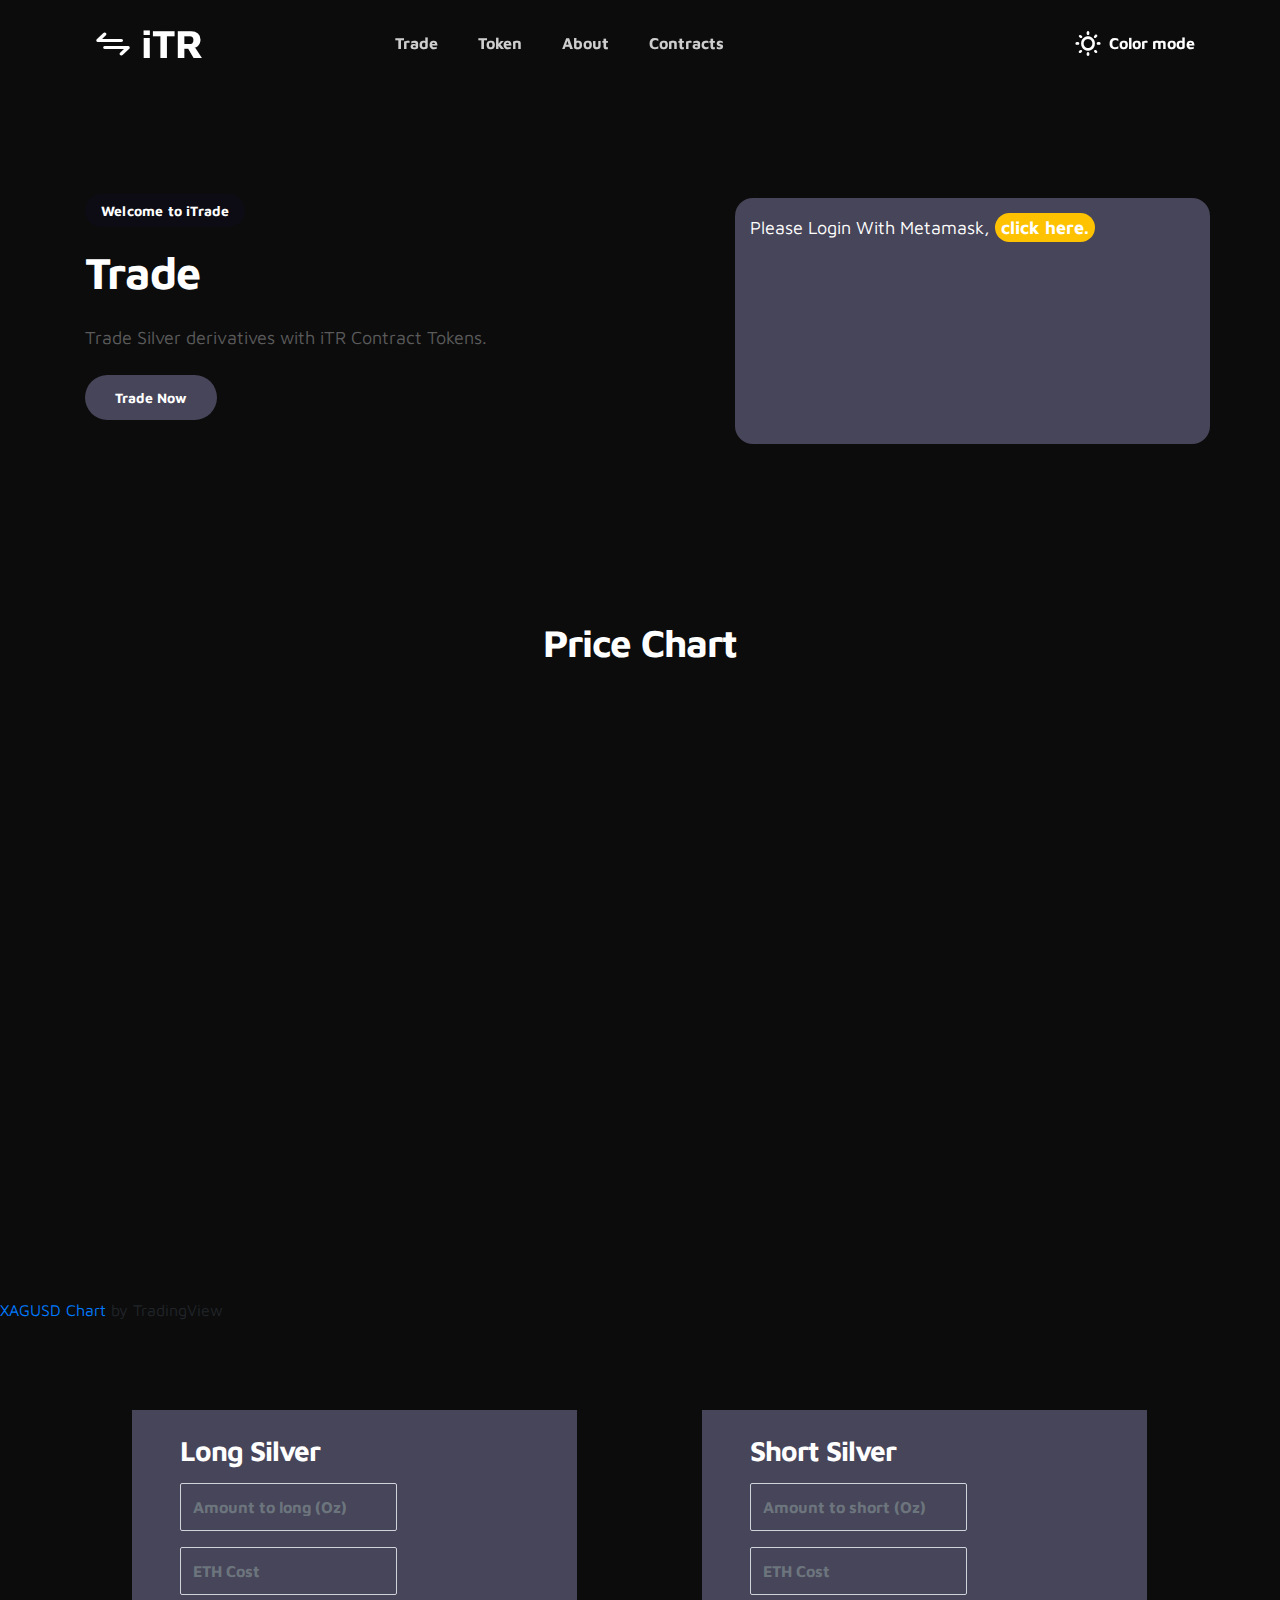
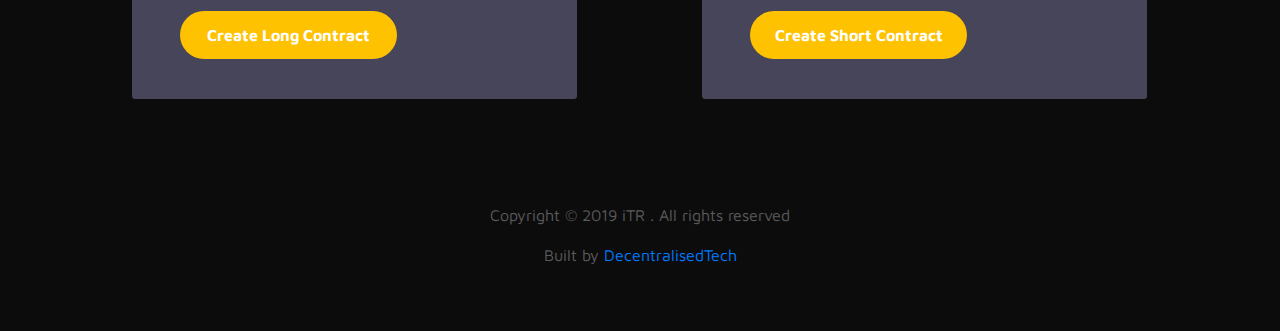
<file: frontend/index.html>
<!DOCTYPE html>
<html lang="en">
  <head>
    <meta charset="utf-8">
    <meta name="viewport" content="width=device-width, initial-scale=1, shrink-to-fit=no">
    <meta name="description" content="">
    <meta name="author" content="">

    <title>iTR Website Concept</title>

    <link rel="stylesheet" href="css/bootstrap.min.css">
    <link rel="stylesheet" href="css/unicons.css">

    <!-- MAIN STYLE -->
    <link rel="stylesheet" href="css/style.css">
  </head>
  <body>

    <!-- MENU -->
    <nav class="navbar navbar-expand-sm navbar-light">
        <div class="container">
            <a class="navbar-brand" href="index.html"><i class='uil uil-exchange'></i><span class="uil">iTR</span></a>

            <button class="navbar-toggler" type="button" data-toggle="collapse" data-target="#navbarNav" aria-controls="navbarNav" aria-expanded="false"
                aria-label="Toggle navigation">
                <span class="navbar-toggler-icon"></span>
                <span class="navbar-toggler-icon"></span>
                <span class="navbar-toggler-icon"></span>
            </button>

            <div class="collapse navbar-collapse" id="navbarNav">
                <ul class="navbar-nav mx-auto">
                    <li class="nav-item">
                        <a href="#about" class="nav-link"><span data-hover="Trade">Trade</span></a>
                    </li>
                    <li class="nav-item">
                        <a href="#project" class="nav-link"><span data-hover="Token">Token</span></a>
                    </li>
                    <li class="nav-item">
                        <a href="#resume" class="nav-link"><span data-hover="About">About</span></a>
                    </li>
                    <li class="nav-item">
                        <a href="#contact" class="nav-link"><span data-hover="Contracts">Contracts</span></a>
                    </li>
                </ul>

                <ul class="navbar-nav ml-lg-auto">
                    <div class="ml-lg-4">
                      <div class="color-mode d-lg-flex justify-content-center align-items-center">
                        <i class="color-mode-icon"></i>
                        <span>Color mode</span>
                      </div>
                    </div>
                </ul>
            </div>
        </div>
    </nav>

    <!-- ABOUT -->
    <section class="about full-screen d-lg-flex justify-content-center align-items-center" id="about">
        <div class="container">
            <div class="row">
                
                <div class="col-lg-7 col-md-12 col-12 d-flex align-items-center">
                    <div class="about-text">
                        <small class="small-text">Welcome to <span class="mobile-block">iTrade</span></small>
                        <h1 class="animated animated-text">
                            <span class="mr-2">Trade </span>
                                <div class="animated-info">
                                    <span class="animated-item">Silver</span>
                                    <span class="animated-item">iTR</span>
                                </div>
                        </h1>
                        <p>Trade Silver derivatives with iTR Contract Tokens.</p>
                        <div class="custom-btn-group mt-4">
                          <a href="#contact" class="btn custom-btn custom-btn-bg custom-btn-link">Trade Now</a>
                        </div>
                        <br>
                    </div>
                </div>
                <div class="col-lg-5 col-md-12 col-12 grey-card" id="accountPanel">
                    <div class="lockedWallet">
                      <p>Please Login With Metamask, <button style="background: #ffc200;
                        border-radius: 50px;
                        color: #ffffff;
                        font-weight: bold;
                        border: 0;
                        cursor: pointer;">click here.</button></p>
                    </div>
                    <div class="divContent" style="display: none;">
                        <h2>Your Account</h2>
                        <p>iTR Holdings: 0.00 iTR Long, 0.00 iTR Short</p>
                        <p>Your Ether balance is <span class="etherBalance"></span></p>
                    </div>
                </div>

            </div>
        </div>
    </section>

    <!-- CHART -->
    <section class="py-5">
      <div class="col-lg-8 mx-auto text-center">
        <h2>Price Chart</h2>
        <br>
      </div>
      <div class="chart-div">
        <div class="tradingview-widget-container">
            <div id="tradingview_d98dd"></div>
            <div class="tradingview-widget-copyright"><a href="https://www.tradingview.com/symbols/FX_IDC-XAGUSD/" rel="noopener" target="_blank"><span class="blue-text">XAGUSD Chart</span></a> by TradingView</div>
            <script type="text/javascript" src="https://s3.tradingview.com/tv.js"></script>
                <script type="text/javascript">
                new TradingView.widget(
                {
                "autosize": true,
                "symbol": "FX_IDC:XAGUSD",
                "interval": "D",
                "timezone": "Etc/UTC",
                "theme": "Light",
                "style": "1",
                "locale": "en",
                "toolbar_bg": "#f1f3f6",
                "enable_publishing": false,
                "withdateranges": true,
                "container_id": "tradingview_d98dd"
              }
                );
            </script>
        </div>
      </div>
    </section>

    <!-- ORDER -->
    <section class="contact py-5" id="contact">
      <div class="container">
        <div class="row">
          
          <div class="col-lg-5 mr-lg-5 col-12" style="margin: auto">
            <div class="contact-info d-flex justify-content-between align-items-center py-4 px-lg-5">
                <div class="contact-form contact-info-item">
                  <h3 class="mb-3 text-white">Long Silver</h3>
                  <div>
                    <input type="text" class="form-control" name="name" placeholder="Amount to long (Oz)" id="longAmount">
                    <input type="text" class="form-control" name="name" disabled placeholder="ETH Cost" id="longCost">
                    <p></p>
                    <input type="submit" class="form-control submit-btn" value="Create Long Contract">
                  </div>
                </div>
            </div>
          </div>

          <div class="col-lg-5 mr-lg-5 col-12" style="margin: auto">
              <div class="contact-info d-flex justify-content-between align-items-center py-4 px-lg-5">
                  <div class="contact-form contact-info-item">
                    <h3 class="mb-3 text-white">Short Silver</h3>
                    <div>
                      <input type="text" class="form-control" name="name" placeholder="Amount to short (Oz)" id="shortAmount">
                      <input type="text" class="form-control" name="name" disabled placeholder="ETH Cost" id="shortCost">
                      <p></p>
                      <input type="submit" class="form-control submit-btn" value="Create Short Contract">
                    </div>
                  </div>
              </div>
            </div>
        </div>
      </div>
    </section>

    <!-- FOOTER -->
     <footer class="footer py-5">
          <div class="container">
               <div class="row">

                    <div class="col-lg-12 col-12">                                
                        <p class="copyright-text text-center">Copyright &copy; 2019 iTR . All rights reserved</p>
                        <p class="copyright-text text-center">Built by <a rel="nofollow" href="https://decentralised.tech/" target="_blank">DecentralisedTech</a></p>
                    </div>
                    
               </div>
          </div>
     </footer>
    <script src="js/jquery-3.3.1.min.js"></script>
    <script src="js/bootstrap.min.js"></script>
    <script src="js/darkmode.js"></script>
    <script src="js/script.js"></script>
  </body>
</html>
</file>
<file: frontend/css/unicons.css>
@font-face {
  font-family: 'unicons';
  src: url('../font/unicons.eot?42479262');
  src: url('../font/unicons.eot?42479262#iefix') format('embedded-opentype'),
       url('../font/unicons.woff2?42479262') format('woff2'),
       url('../font/unicons.woff?42479262') format('woff'),
       url('../font/unicons.ttf?42479262') format('truetype'),
       url('../font/unicons.svg?42479262#unicons') format('svg');
  font-weight: normal;
  font-style: normal;
}
 
 [class^="uil-"]:before, [class*=" uil-"]:before {
  font-family: "unicons";
  font-style: normal;
  font-weight: normal;
  speak: none;
 
  display: inline-block;
  text-decoration: inherit;
  width: 1em;
  margin-right: .2em;
  text-align: center;
  /* opacity: .8; */
 
  /* For safety - reset parent styles, that can break glyph codes*/
  font-variant: normal;
  text-transform: none;
 
  /* fix buttons height, for twitter bootstrap */
  line-height: 1em;
 
  /* Animation center compensation - margins should be symmetric */
  /* remove if not needed */
  margin-left: .2em;
 
  /* you can be more comfortable with increased icons size */
  /* font-size: 120%; */
 
  /* Font smoothing. That was taken from TWBS */
  -webkit-font-smoothing: antialiased;
  -moz-osx-font-smoothing: grayscale;
 
  /* Uncomment for 3D effect */
  /* text-shadow: 1px 1px 1px rgba(127, 127, 127, 0.3); */
}
 
.uil-abacus:before { content: '\e800'; } /* '' */
.uil-accessible-icon-alt:before { content: '\e801'; } /* '' */
.uil-adjust-alt:before { content: '\e802'; } /* '' */
.uil-adjust-circle:before { content: '\e803'; } /* '' */
.uil-adjust-half:before { content: '\e804'; } /* '' */
.uil-adjust:before { content: '\e805'; } /* '' */
.uil-airplay:before { content: '\e806'; } /* '' */
.uil-align-alt:before { content: '\e807'; } /* '' */
.uil-align-center-alt:before { content: '\e808'; } /* '' */
.uil-align-center-h:before { content: '\e809'; } /* '' */
.uil-align-center-justify:before { content: '\e80a'; } /* '' */
.uil-align-center-v:before { content: '\e80b'; } /* '' */
.uil-align-center:before { content: '\e80c'; } /* '' */
.uil-align-justify:before { content: '\e80d'; } /* '' */
.uil-align-left-justify:before { content: '\e80e'; } /* '' */
.uil-align-left:before { content: '\e80f'; } /* '' */
.uil-align-letter-right:before { content: '\e810'; } /* '' */
.uil-align-right-justify:before { content: '\e811'; } /* '' */
.uil-align-right:before { content: '\e812'; } /* '' */
.uil-align:before { content: '\e813'; } /* '' */
.uil-ambulance:before { content: '\e814'; } /* '' */
.uil-analysis:before { content: '\e815'; } /* '' */
.uil-analytics:before { content: '\e816'; } /* '' */
.uil-anchor:before { content: '\e817'; } /* '' */
.uil-android-phone-slash:before { content: '\e818'; } /* '' */
.uil-angle-double-down:before { content: '\e819'; } /* '' */
.uil-angle-double-left:before { content: '\e81a'; } /* '' */
.uil-angle-double-right:before { content: '\e81b'; } /* '' */
.uil-angle-double-up:before { content: '\e81c'; } /* '' */
.uil-angle-down:before { content: '\e81d'; } /* '' */
.uil-angle-left:before { content: '\e81e'; } /* '' */
.uil-angle-right-b:before { content: '\e81f'; } /* '' */
.uil-angle-right:before { content: '\e820'; } /* '' */
.uil-angle-up:before { content: '\e821'; } /* '' */
.uil-annoyed-alt:before { content: '\e822'; } /* '' */
.uil-annoyed:before { content: '\e823'; } /* '' */
.uil-apps:before { content: '\e824'; } /* '' */
.uil-archive-alt:before { content: '\e825'; } /* '' */
.uil-archive:before { content: '\e826'; } /* '' */
.uil-arrow-break:before { content: '\e827'; } /* '' */
.uil-arrow-circle-down:before { content: '\e828'; } /* '' */
.uil-arrow-circle-left:before { content: '\e829'; } /* '' */
.uil-arrow-circle-right:before { content: '\e82a'; } /* '' */
.uil-arrow-circle-up:before { content: '\e82b'; } /* '' */
.uil-arrow-compress-h:before { content: '\e82c'; } /* '' */
.uil-arrow-down-left:before { content: '\e82d'; } /* '' */
.uil-arrow-down-right:before { content: '\e82e'; } /* '' */
.uil-arrow-down:before { content: '\e82f'; } /* '' */
.uil-arrow-from-right:before { content: '\e830'; } /* '' */
.uil-arrow-from-top:before { content: '\e831'; } /* '' */
.uil-arrow-growth:before { content: '\e832'; } /* '' */
.uil-arrow-left:before { content: '\e833'; } /* '' */
.uil-arrow-random:before { content: '\e834'; } /* '' */
.uil-arrow-resize-diagonal:before { content: '\e835'; } /* '' */
.uil-arrow-right:before { content: '\e836'; } /* '' */
.uil-arrow-to-bottom:before { content: '\e837'; } /* '' */
.uil-arrow-to-right:before { content: '\e838'; } /* '' */
.uil-arrow-up-left:before { content: '\e839'; } /* '' */
.uil-arrow-up-right:before { content: '\e83a'; } /* '' */
.uil-arrow-up:before { content: '\e83b'; } /* '' */
.uil-arrows-h-alt:before { content: '\e83c'; } /* '' */
.uil-arrows-h:before { content: '\e83d'; } /* '' */
.uil-arrows-left-down:before { content: '\e83e'; } /* '' */
.uil-arrows-maximize:before { content: '\e83f'; } /* '' */
.uil-arrows-merge:before { content: '\e840'; } /* '' */
.uil-arrows-resize-h:before { content: '\e841'; } /* '' */
.uil-arrows-resize-v:before { content: '\e842'; } /* '' */
.uil-arrows-resize:before { content: '\e843'; } /* '' */
.uil-arrows-right-down:before { content: '\e844'; } /* '' */
.uil-arrows-shrink-h:before { content: '\e845'; } /* '' */
.uil-arrows-shrink-v:before { content: '\e846'; } /* '' */
.uil-arrows-up-right:before { content: '\e847'; } /* '' */
.uil-arrows-v-alt:before { content: '\e848'; } /* '' */
.uil-arrows-v:before { content: '\e849'; } /* '' */
.uil-at:before { content: '\e84a'; } /* '' */
.uil-atm-card:before { content: '\e84b'; } /* '' */
.uil-atom:before { content: '\e84c'; } /* '' */
.uil-auto-flash:before { content: '\e84d'; } /* '' */
.uil-award-alt:before { content: '\e84e'; } /* '' */
.uil-award:before { content: '\e84f'; } /* '' */
.uil-baby-carriage:before { content: '\e850'; } /* '' */
.uil-backpack:before { content: '\e851'; } /* '' */
.uil-backspace:before { content: '\e852'; } /* '' */
.uil-backward:before { content: '\e853'; } /* '' */
.uil-bag-alt:before { content: '\e854'; } /* '' */
.uil-bag-slash:before { content: '\e855'; } /* '' */
.uil-bag:before { content: '\e856'; } /* '' */
.uil-ball:before { content: '\e857'; } /* '' */
.uil-ban:before { content: '\e858'; } /* '' */
.uil-bars:before { content: '\e859'; } /* '' */
.uil-basketball-hoop:before { content: '\e85a'; } /* '' */
.uil-basketball:before { content: '\e85b'; } /* '' */
.uil-battery-bolt:before { content: '\e85c'; } /* '' */
.uil-battery-empty:before { content: '\e85d'; } /* '' */
.uil-bed-double:before { content: '\e85e'; } /* '' */
.uil-bed:before { content: '\e85f'; } /* '' */
.uil-bell-school:before { content: '\e860'; } /* '' */
.uil-bell-slash:before { content: '\e861'; } /* '' */
.uil-bill:before { content: '\e862'; } /* '' */
.uil-bitcoin-circle:before { content: '\e863'; } /* '' */
.uil-bitcoin:before { content: '\e864'; } /* '' */
.uil-bluetooth-b:before { content: '\e865'; } /* '' */
.uil-bolt-alt:before { content: '\e866'; } /* '' */
.uil-bolt-slash:before { content: '\e867'; } /* '' */
.uil-bolt:before { content: '\e868'; } /* '' */
.uil-book-alt:before { content: '\e869'; } /* '' */
.uil-book-medical:before { content: '\e86a'; } /* '' */
.uil-book-open:before { content: '\e86b'; } /* '' */
.uil-book-reader:before { content: '\e86c'; } /* '' */
.uil-book:before { content: '\e86d'; } /* '' */
.uil-bookmark-full:before { content: '\e86e'; } /* '' */
.uil-bookmark:before { content: '\e86f'; } /* '' */
.uil-books:before { content: '\e870'; } /* '' */
.uil-boombox:before { content: '\e871'; } /* '' */
.uil-border-alt:before { content: '\e872'; } /* '' */
.uil-border-bottom:before { content: '\e873'; } /* '' */
.uil-border-clear:before { content: '\e874'; } /* '' */
.uil-border-horizontal:before { content: '\e875'; } /* '' */
.uil-border-inner:before { content: '\e876'; } /* '' */
.uil-border-left:before { content: '\e877'; } /* '' */
.uil-border-out:before { content: '\e878'; } /* '' */
.uil-border-right:before { content: '\e879'; } /* '' */
.uil-border-top:before { content: '\e87a'; } /* '' */
.uil-border-vertical:before { content: '\e87b'; } /* '' */
.uil-box:before { content: '\e87c'; } /* '' */
.uil-briefcase-alt:before { content: '\e87d'; } /* '' */
.uil-briefcase:before { content: '\e87e'; } /* '' */
.uil-bright:before { content: '\e87f'; } /* '' */
.uil-brightness-empty:before { content: '\e880'; } /* '' */
.uil-brightness-half:before { content: '\e881'; } /* '' */
.uil-brightness-low:before { content: '\e882'; } /* '' */
.uil-brightness-minus:before { content: '\e883'; } /* '' */
.uil-brightness-plus:before { content: '\e884'; } /* '' */
.uil-brightness:before { content: '\e885'; } /* '' */
.uil-bring-bottom:before { content: '\e886'; } /* '' */
.uil-bring-front:before { content: '\e887'; } /* '' */
.uil-brush-alt:before { content: '\e888'; } /* '' */
.uil-bug:before { content: '\e889'; } /* '' */
.uil-building:before { content: '\e88a'; } /* '' */
.uil-bullseye:before { content: '\e88b'; } /* '' */
.uil-bus-alt:before { content: '\e88c'; } /* '' */
.uil-bus-school:before { content: '\e88d'; } /* '' */
.uil-bus:before { content: '\e88e'; } /* '' */
.uil-calcualtor:before { content: '\e88f'; } /* '' */
.uil-calculator-alt:before { content: '\e890'; } /* '' */
.uil-calendar-alt:before { content: '\e891'; } /* '' */
.uil-calendar-slash:before { content: '\e892'; } /* '' */
.uil-calender:before { content: '\e893'; } /* '' */
.uil-calling:before { content: '\e894'; } /* '' */
.uil-camera-plus:before { content: '\e895'; } /* '' */
.uil-camera-slash:before { content: '\e896'; } /* '' */
.uil-camera:before { content: '\e897'; } /* '' */
.uil-cancel:before { content: '\e898'; } /* '' */
.uil-capsule:before { content: '\e899'; } /* '' */
.uil-capture:before { content: '\e89a'; } /* '' */
.uil-car-sideview:before { content: '\e89b'; } /* '' */
.uil-car-slash:before { content: '\e89c'; } /* '' */
.uil-car-wash:before { content: '\e89d'; } /* '' */
.uil-car:before { content: '\e89e'; } /* '' */
.uil-card-atm:before { content: '\e89f'; } /* '' */
.uil-caret-right:before { content: '\e8a0'; } /* '' */
.uil-cart:before { content: '\e8a1'; } /* '' */
.uil-cell:before { content: '\e8a2'; } /* '' */
.uil-celsius:before { content: '\e8a3'; } /* '' */
.uil-chart-bar-alt:before { content: '\e8a4'; } /* '' */
.uil-chart-bar:before { content: '\e8a5'; } /* '' */
.uil-chart-down:before { content: '\e8a6'; } /* '' */
.uil-chart-growth-alt:before { content: '\e8a7'; } /* '' */
.uil-chart-growth:before { content: '\e8a8'; } /* '' */
.uil-chart-line:before { content: '\e8a9'; } /* '' */
.uil-chart-pie-alt:before { content: '\e8aa'; } /* '' */
.uil-chart-pie:before { content: '\e8ab'; } /* '' */
.uil-chart:before { content: '\e8ac'; } /* '' */
.uil-chat-bubble-user:before { content: '\e8ad'; } /* '' */
.uil-chat-info:before { content: '\e8ae'; } /* '' */
.uil-chat:before { content: '\e8af'; } /* '' */
.uil-check-circle:before { content: '\e8b0'; } /* '' */
.uil-check-square:before { content: '\e8b1'; } /* '' */
.uil-check:before { content: '\e8b2'; } /* '' */
.uil-circle-layer:before { content: '\e8b3'; } /* '' */
.uil-circle:before { content: '\e8b4'; } /* '' */
.uil-circuit:before { content: '\e8b5'; } /* '' */
.uil-clapper-board:before { content: '\e8b6'; } /* '' */
.uil-clipboard-alt:before { content: '\e8b7'; } /* '' */
.uil-clipboard-blank:before { content: '\e8b8'; } /* '' */
.uil-clipboard-notes:before { content: '\e8b9'; } /* '' */
.uil-clipboard:before { content: '\e8ba'; } /* '' */
.uil-clock-eight:before { content: '\e8bb'; } /* '' */
.uil-clock-five:before { content: '\e8bc'; } /* '' */
.uil-clock-nine:before { content: '\e8bd'; } /* '' */
.uil-clock-seven:before { content: '\e8be'; } /* '' */
.uil-clock-ten:before { content: '\e8bf'; } /* '' */
.uil-clock-three:before { content: '\e8c0'; } /* '' */
.uil-clock-two:before { content: '\e8c1'; } /* '' */
.uil-clock:before { content: '\e8c2'; } /* '' */
.uil-closed-captioning:before { content: '\e8c3'; } /* '' */
.uil-cloud-block:before { content: '\e8c4'; } /* '' */
.uil-cloud-bookmark:before { content: '\e8c5'; } /* '' */
.uil-cloud-check:before { content: '\e8c6'; } /* '' */
.uil-cloud-computing:before { content: '\e8c7'; } /* '' */
.uil-cloud-data-connection:before { content: '\e8c8'; } /* '' */
.uil-cloud-database-tree:before { content: '\e8c9'; } /* '' */
.uil-cloud-download:before { content: '\e8ca'; } /* '' */
.uil-cloud-drizzle:before { content: '\e8cb'; } /* '' */
.uil-cloud-exclamation:before { content: '\e8cc'; } /* '' */
.uil-cloud-hail:before { content: '\e8cd'; } /* '' */
.uil-cloud-heart:before { content: '\e8ce'; } /* '' */
.uil-cloud-info:before { content: '\e8cf'; } /* '' */
.uil-cloud-lock:before { content: '\e8d0'; } /* '' */
.uil-cloud-meatball:before { content: '\e8d1'; } /* '' */
.uil-cloud-moon-hail:before { content: '\e8d2'; } /* '' */
.uil-cloud-moon-meatball:before { content: '\e8d3'; } /* '' */
.uil-cloud-moon-rain:before { content: '\e8d4'; } /* '' */
.uil-cloud-moon-showers:before { content: '\e8d5'; } /* '' */
.uil-cloud-moon:before { content: '\e8d6'; } /* '' */
.uil-cloud-question:before { content: '\e8d7'; } /* '' */
.uil-cloud-rain-sun:before { content: '\e8d8'; } /* '' */
.uil-cloud-rain:before { content: '\e8d9'; } /* '' */
.uil-cloud-redo:before { content: '\e8da'; } /* '' */
.uil-cloud-set:before { content: '\e8db'; } /* '' */
.uil-cloud-share:before { content: '\e8dc'; } /* '' */
.uil-cloud-shield:before { content: '\e8dd'; } /* '' */
.uil-cloud-showers-alt:before { content: '\e8de'; } /* '' */
.uil-cloud-showers-heavy:before { content: '\e8df'; } /* '' */
.uil-cloud-showers:before { content: '\e8e0'; } /* '' */
.uil-cloud-slash:before { content: '\e8e1'; } /* '' */
.uil-cloud-sun-hail:before { content: '\e8e2'; } /* '' */
.uil-cloud-sun-meatball:before { content: '\e8e3'; } /* '' */
.uil-cloud-sun-rain-alt:before { content: '\e8e4'; } /* '' */
.uil-cloud-sun-rain:before { content: '\e8e5'; } /* '' */
.uil-cloud-sun-tear:before { content: '\e8e6'; } /* '' */
.uil-cloud-sun:before { content: '\e8e7'; } /* '' */
.uil-cloud-times:before { content: '\e8e8'; } /* '' */
.uil-cloud-unlock:before { content: '\e8e9'; } /* '' */
.uil-cloud-upload:before { content: '\e8ea'; } /* '' */
.uil-cloud-wifi:before { content: '\e8eb'; } /* '' */
.uil-cloud-wind:before { content: '\e8ec'; } /* '' */
.uil-cloud:before { content: '\e8ed'; } /* '' */
.uil-clouds:before { content: '\e8ee'; } /* '' */
.uil-club:before { content: '\e8ef'; } /* '' */
.uil-code:before { content: '\e8f0'; } /* '' */
.uil-coffee:before { content: '\e8f1'; } /* '' */
.uil-cog:before { content: '\e8f2'; } /* '' */
.uil-coins:before { content: '\e8f3'; } /* '' */
.uil-columns:before { content: '\e8f4'; } /* '' */
.uil-comment-alt-block:before { content: '\e8f5'; } /* '' */
.uil-comment-alt-chart-lines:before { content: '\e8f6'; } /* '' */
.uil-comment-alt-check:before { content: '\e8f7'; } /* '' */
.uil-comment-alt-dots:before { content: '\e8f8'; } /* '' */
.uil-comment-alt-download:before { content: '\e8f9'; } /* '' */
.uil-comment-alt-edit:before { content: '\e8fa'; } /* '' */
.uil-comment-alt-exclamation:before { content: '\e8fb'; } /* '' */
.uil-comment-alt-heart:before { content: '\e8fc'; } /* '' */
.uil-comment-alt-image:before { content: '\e8fd'; } /* '' */
.uil-comment-alt-info:before { content: '\e8fe'; } /* '' */
.uil-comment-alt-lines:before { content: '\e8ff'; } /* '' */
.uil-comment-alt-lock:before { content: '\e900'; } /* '' */
.uil-comment-alt-medical:before { content: '\e901'; } /* '' */
.uil-comment-alt-message:before { content: '\e902'; } /* '' */
.uil-comment-alt-notes:before { content: '\e903'; } /* '' */
.uil-comment-alt-plus:before { content: '\e904'; } /* '' */
.uil-comment-alt-question:before { content: '\e905'; } /* '' */
.uil-comment-alt-redo:before { content: '\e906'; } /* '' */
.uil-comment-alt-search:before { content: '\e907'; } /* '' */
.uil-comment-alt-share:before { content: '\e908'; } /* '' */
.uil-comment-alt-shield:before { content: '\e909'; } /* '' */
.uil-comment-alt-upload:before { content: '\e90a'; } /* '' */
.uil-comment-alt-verify:before { content: '\e90b'; } /* '' */
.uil-comment-alt:before { content: '\e90c'; } /* '' */
.uil-comment-block:before { content: '\e90d'; } /* '' */
.uil-comment-chart-line:before { content: '\e90e'; } /* '' */
.uil-comment-check:before { content: '\e90f'; } /* '' */
.uil-comment-dots:before { content: '\e910'; } /* '' */
.uil-comment-download:before { content: '\e911'; } /* '' */
.uil-comment-edit:before { content: '\e912'; } /* '' */
.uil-comment-exclamation:before { content: '\e913'; } /* '' */
.uil-comment-heart:before { content: '\e914'; } /* '' */
.uil-comment-image:before { content: '\e915'; } /* '' */
.uil-comment-info-alt:before { content: '\e916'; } /* '' */
.uil-comment-info:before { content: '\e917'; } /* '' */
.uil-comment-lines:before { content: '\e918'; } /* '' */
.uil-comment-lock:before { content: '\e919'; } /* '' */
.uil-comment-medical:before { content: '\e91a'; } /* '' */
.uil-comment-message:before { content: '\e91b'; } /* '' */
.uil-comment-notes:before { content: '\e91c'; } /* '' */
.uil-comment-plus:before { content: '\e91d'; } /* '' */
.uil-comment-question:before { content: '\e91e'; } /* '' */
.uil-comment-redo:before { content: '\e91f'; } /* '' */
.uil-comment-search:before { content: '\e920'; } /* '' */
.uil-comment-share:before { content: '\e921'; } /* '' */
.uil-comment-shield:before { content: '\e922'; } /* '' */
.uil-comment-slash:before { content: '\e923'; } /* '' */
.uil-comment-upload:before { content: '\e924'; } /* '' */
.uil-comment-verify:before { content: '\e925'; } /* '' */
.uil-comment:before { content: '\e926'; } /* '' */
.uil-comments-alt:before { content: '\e927'; } /* '' */
.uil-comments:before { content: '\e928'; } /* '' */
.uil-commnet-alt-slash:before { content: '\e929'; } /* '' */
.uil-compact-disc:before { content: '\e92a'; } /* '' */
.uil-compass:before { content: '\e92b'; } /* '' */
.uil-compress-alt-left:before { content: '\e92c'; } /* '' */
.uil-compress-alt:before { content: '\e92d'; } /* '' */
.uil-compress-arrows:before { content: '\e92e'; } /* '' */
.uil-compress-lines:before { content: '\e92f'; } /* '' */
.uil-compress-point:before { content: '\e930'; } /* '' */
.uil-compress-v:before { content: '\e931'; } /* '' */
.uil-compress:before { content: '\e932'; } /* '' */
.uil-computer-mouse:before { content: '\e933'; } /* '' */
.uil-confused:before { content: '\e934'; } /* '' */
.uil-constructor:before { content: '\e935'; } /* '' */
.uil-copy-alt:before { content: '\e936'; } /* '' */
.uil-copy-landscape:before { content: '\e937'; } /* '' */
.uil-copy:before { content: '\e938'; } /* '' */
.uil-copyright:before { content: '\e939'; } /* '' */
.uil-corner-down-left:before { content: '\e93a'; } /* '' */
.uil-corner-down-right-alt:before { content: '\e93b'; } /* '' */
.uil-corner-down-right:before { content: '\e93c'; } /* '' */
.uil-corner-left-down:before { content: '\e93d'; } /* '' */
.uil-corner-right-down:before { content: '\e93e'; } /* '' */
.uil-corner-up-left-alt:before { content: '\e93f'; } /* '' */
.uil-corner-up-left:before { content: '\e940'; } /* '' */
.uil-corner-up-right-alt:before { content: '\e941'; } /* '' */
.uil-corner-up-right:before { content: '\e942'; } /* '' */
.uil-creative-commons-pd-alt:before { content: '\e943'; } /* '' */
.uil-creative-commons-pd:before { content: '\e944'; } /* '' */
.uil-crockery:before { content: '\e945'; } /* '' */
.uil-crop-alt-rotate-left:before { content: '\e946'; } /* '' */
.uil-crop-alt-rotate-right:before { content: '\e947'; } /* '' */
.uil-crop-alt:before { content: '\e948'; } /* '' */
.uil-crosshair-alt:before { content: '\e949'; } /* '' */
.uil-crosshair:before { content: '\e94a'; } /* '' */
.uil-crosshairs:before { content: '\e94b'; } /* '' */
.uil-cube:before { content: '\e94c'; } /* '' */
.uil-data-sharing:before { content: '\e94d'; } /* '' */
.uil-database-alt:before { content: '\e94e'; } /* '' */
.uil-database:before { content: '\e94f'; } /* '' */
.uil-desert:before { content: '\e950'; } /* '' */
.uil-desktop-alt-slash:before { content: '\e951'; } /* '' */
.uil-desktop-alt:before { content: '\e952'; } /* '' */
.uil-desktop-cloud-alt:before { content: '\e953'; } /* '' */
.uil-desktop-slash:before { content: '\e954'; } /* '' */
.uil-desktop:before { content: '\e955'; } /* '' */
.uil-dialpad-alt:before { content: '\e956'; } /* '' */
.uil-dialpad:before { content: '\e957'; } /* '' */
.uil-diamond:before { content: '\e958'; } /* '' */
.uil-diary-alt:before { content: '\e959'; } /* '' */
.uil-diary:before { content: '\e95a'; } /* '' */
.uil-dice-five:before { content: '\e95b'; } /* '' */
.uil-dice-four:before { content: '\e95c'; } /* '' */
.uil-dice-one:before { content: '\e95d'; } /* '' */
.uil-dice-six:before { content: '\e95e'; } /* '' */
.uil-dice-three:before { content: '\e95f'; } /* '' */
.uil-dice-two:before { content: '\e960'; } /* '' */
.uil-direction:before { content: '\e961'; } /* '' */
.uil-directions:before { content: '\e962'; } /* '' */
.uil-dizzy-meh:before { content: '\e963'; } /* '' */
.uil-dna:before { content: '\e964'; } /* '' */
.uil-document-layout-center:before { content: '\e965'; } /* '' */
.uil-document-layout-left:before { content: '\e966'; } /* '' */
.uil-document-layout-right:before { content: '\e967'; } /* '' */
.uil-document:before { content: '\e968'; } /* '' */
.uil-dollar-alt:before { content: '\e969'; } /* '' */
.uil-dollar-sign-alt:before { content: '\e96a'; } /* '' */
.uil-dollar-sign:before { content: '\e96b'; } /* '' */
.uil-down-arrow:before { content: '\e96c'; } /* '' */
.uil-download-alt:before { content: '\e96d'; } /* '' */
.uil-dribbble:before { content: '\e96e'; } /* '' */
.uil-drill:before { content: '\e96f'; } /* '' */
.uil-dropbox:before { content: '\e970'; } /* '' */
.uil-dumbbell:before { content: '\e971'; } /* '' */
.uil-edit-alt:before { content: '\e972'; } /* '' */
.uil-edit:before { content: '\e973'; } /* '' */
.uil-ellipsis-h:before { content: '\e974'; } /* '' */
.uil-ellipsis-v:before { content: '\e975'; } /* '' */
.uil-emoji:before { content: '\e976'; } /* '' */
.uil-enter:before { content: '\e977'; } /* '' */
.uil-entry:before { content: '\e978'; } /* '' */
.uil-envelope-add:before { content: '\e979'; } /* '' */
.uil-envelope-alt:before { content: '\e97a'; } /* '' */
.uil-envelope-block:before { content: '\e97b'; } /* '' */
.uil-envelope-bookmark:before { content: '\e97c'; } /* '' */
.uil-envelope-check:before { content: '\e97d'; } /* '' */
.uil-envelope-download-alt:before { content: '\e97e'; } /* '' */
.uil-envelope-download:before { content: '\e97f'; } /* '' */
.uil-envelope-edit:before { content: '\e980'; } /* '' */
.uil-envelope-exclamation:before { content: '\e981'; } /* '' */
.uil-envelope-heart:before { content: '\e982'; } /* '' */
.uil-envelope-info:before { content: '\e983'; } /* '' */
.uil-envelope-lock:before { content: '\e984'; } /* '' */
.uil-envelope-minus:before { content: '\e985'; } /* '' */
.uil-envelope-open:before { content: '\e986'; } /* '' */
.uil-envelope-question:before { content: '\e987'; } /* '' */
.uil-envelope-receive:before { content: '\e988'; } /* '' */
.uil-envelope-redo:before { content: '\e989'; } /* '' */
.uil-envelope-search:before { content: '\e98a'; } /* '' */
.uil-envelope-send:before { content: '\e98b'; } /* '' */
.uil-envelope-share:before { content: '\e98c'; } /* '' */
.uil-envelope-shield:before { content: '\e98d'; } /* '' */
.uil-envelope-star:before { content: '\e98e'; } /* '' */
.uil-envelope-times:before { content: '\e98f'; } /* '' */
.uil-envelope-upload-alt:before { content: '\e990'; } /* '' */
.uil-envelope-upload:before { content: '\e991'; } /* '' */
.uil-envelope:before { content: '\e992'; } /* '' */
.uil-envelopes:before { content: '\e993'; } /* '' */
.uil-equal-circle:before { content: '\e994'; } /* '' */
.uil-euro-circle:before { content: '\e995'; } /* '' */
.uil-euro:before { content: '\e996'; } /* '' */
.uil-exchange-alt:before { content: '\e997'; } /* '' */
.uil-exchange:before { content: '\e998'; } /* '' */
.uil-exclamation-circle:before { content: '\e999'; } /* '' */
.uil-exclamation-octagon:before { content: '\e99a'; } /* '' */
.uil-exclamation-triangle:before { content: '\e99b'; } /* '' */
.uil-exclude:before { content: '\e99c'; } /* '' */
.uil-exit:before { content: '\e99d'; } /* '' */
.uil-expand-alt:before { content: '\e99e'; } /* '' */
.uil-expand-arrows-alt:before { content: '\e99f'; } /* '' */
.uil-expand-arrows:before { content: '\e9a0'; } /* '' */
.uil-expand-from-corner:before { content: '\e9a1'; } /* '' */
.uil-expand-left:before { content: '\e9a2'; } /* '' */
.uil-export:before { content: '\e9a3'; } /* '' */
.uil-exposure-alt:before { content: '\e9a4'; } /* '' */
.uil-exposure-increase:before { content: '\e9a5'; } /* '' */
.uil-external-link-alt:before { content: '\e9a6'; } /* '' */
.uil-eye-slash:before { content: '\e9a7'; } /* '' */
.uil-eye:before { content: '\e9a8'; } /* '' */
.uil-facebook:before { content: '\e9a9'; } /* '' */
.uil-fahrenheit:before { content: '\e9aa'; } /* '' */
.uil-fast-mail-alt:before { content: '\e9ab'; } /* '' */
.uil-fast-mail:before { content: '\e9ac'; } /* '' */
.uil-favorite:before { content: '\e9ad'; } /* '' */
.uil-feedback:before { content: '\e9ae'; } /* '' */
.uil-file-alt:before { content: '\e9af'; } /* '' */
.uil-file-blank:before { content: '\e9b0'; } /* '' */
.uil-file-block-alt:before { content: '\e9b1'; } /* '' */
.uil-file-bookmark-alt:before { content: '\e9b2'; } /* '' */
.uil-file-check-alt:before { content: '\e9b3'; } /* '' */
.uil-file-check:before { content: '\e9b4'; } /* '' */
.uil-file-contract-dollar:before { content: '\e9b5'; } /* '' */
.uil-file-copy-alt:before { content: '\e9b6'; } /* '' */
.uil-file-download-alt:before { content: '\e9b7'; } /* '' */
.uil-file-download:before { content: '\e9b8'; } /* '' */
.uil-file-edit-alt:before { content: '\e9b9'; } /* '' */
.uil-file-exclamation-alt:before { content: '\e9ba'; } /* '' */
.uil-file-exclamation:before { content: '\e9bb'; } /* '' */
.uil-file-heart:before { content: '\e9bc'; } /* '' */
.uil-file-info-alt:before { content: '\e9bd'; } /* '' */
.uil-file-landscape-alt:before { content: '\e9be'; } /* '' */
.uil-file-landscape:before { content: '\e9bf'; } /* '' */
.uil-file-lanscape-slash:before { content: '\e9c0'; } /* '' */
.uil-file-lock-alt:before { content: '\e9c1'; } /* '' */
.uil-file-medical-alt:before { content: '\e9c2'; } /* '' */
.uil-file-medical:before { content: '\e9c3'; } /* '' */
.uil-file-minus-alt:before { content: '\e9c4'; } /* '' */
.uil-file-minus:before { content: '\e9c5'; } /* '' */
.uil-file-network:before { content: '\e9c6'; } /* '' */
.uil-file-plus-alt:before { content: '\e9c7'; } /* '' */
.uil-file-plus:before { content: '\e9c8'; } /* '' */
.uil-file-question-alt:before { content: '\e9c9'; } /* '' */
.uil-file-question:before { content: '\e9ca'; } /* '' */
.uil-file-redo-alt:before { content: '\e9cb'; } /* '' */
.uil-file-search-alt:before { content: '\e9cc'; } /* '' */
.uil-file-share-alt:before { content: '\e9cd'; } /* '' */
.uil-file-shield-alt:before { content: '\e9ce'; } /* '' */
.uil-file-slash:before { content: '\e9cf'; } /* '' */
.uil-file-times-alt:before { content: '\e9d0'; } /* '' */
.uil-file-times:before { content: '\e9d1'; } /* '' */
.uil-file-upload-alt:before { content: '\e9d2'; } /* '' */
.uil-file-upload:before { content: '\e9d3'; } /* '' */
.uil-file:before { content: '\e9d4'; } /* '' */
.uil-files-landscapes-alt:before { content: '\e9d5'; } /* '' */
.uil-files-landscapes:before { content: '\e9d6'; } /* '' */
.uil-film:before { content: '\e9d7'; } /* '' */
.uil-filter-slash:before { content: '\e9d8'; } /* '' */
.uil-filter:before { content: '\e9d9'; } /* '' */
.uil-flask-potion:before { content: '\e9da'; } /* '' */
.uil-flask:before { content: '\e9db'; } /* '' */
.uil-flip-h-alt:before { content: '\e9dc'; } /* '' */
.uil-flip-h:before { content: '\e9dd'; } /* '' */
.uil-flip-v-alt:before { content: '\e9de'; } /* '' */
.uil-flip-v:before { content: '\e9df'; } /* '' */
.uil-flower:before { content: '\e9e0'; } /* '' */
.uil-focus-add:before { content: '\e9e1'; } /* '' */
.uil-focus-target:before { content: '\e9e2'; } /* '' */
.uil-focus:before { content: '\e9e3'; } /* '' */
.uil-folder-check:before { content: '\e9e4'; } /* '' */
.uil-folder-download:before { content: '\e9e5'; } /* '' */
.uil-folder-exclamation:before { content: '\e9e6'; } /* '' */
.uil-folder-heart:before { content: '\e9e7'; } /* '' */
.uil-folder-info:before { content: '\e9e8'; } /* '' */
.uil-folder-lock:before { content: '\e9e9'; } /* '' */
.uil-folder-medical:before { content: '\e9ea'; } /* '' */
.uil-folder-minus:before { content: '\e9eb'; } /* '' */
.uil-folder-network:before { content: '\e9ec'; } /* '' */
.uil-folder-plus:before { content: '\e9ed'; } /* '' */
.uil-folder-question:before { content: '\e9ee'; } /* '' */
.uil-folder-slash:before { content: '\e9ef'; } /* '' */
.uil-folder-times:before { content: '\e9f0'; } /* '' */
.uil-folder-upload:before { content: '\e9f1'; } /* '' */
.uil-folder:before { content: '\e9f2'; } /* '' */
.uil-food:before { content: '\e9f3'; } /* '' */
.uil-football-american:before { content: '\e9f4'; } /* '' */
.uil-football-ball:before { content: '\e9f5'; } /* '' */
.uil-football:before { content: '\e9f6'; } /* '' */
.uil-forecastcloud-moon-tear:before { content: '\e9f7'; } /* '' */
.uil-forwaded-call:before { content: '\e9f8'; } /* '' */
.uil-forward:before { content: '\e9f9'; } /* '' */
.uil-frown:before { content: '\e9fa'; } /* '' */
.uil-game-structure:before { content: '\e9fb'; } /* '' */
.uil-game:before { content: '\e9fc'; } /* '' */
.uil-gift:before { content: '\e9fd'; } /* '' */
.uil-glass-martini-alt-slash:before { content: '\e9fe'; } /* '' */
.uil-glass-martini-alt:before { content: '\e9ff'; } /* '' */
.uil-glass-martini:before { content: '\ea00'; } /* '' */
.uil-glass-tea:before { content: '\ea01'; } /* '' */
.uil-glass:before { content: '\ea02'; } /* '' */
.uil-globe:before { content: '\ea03'; } /* '' */
.uil-gold:before { content: '\ea04'; } /* '' */
.uil-google-drive:before { content: '\ea05'; } /* '' */
.uil-graduation-hat:before { content: '\ea06'; } /* '' */
.uil-graph-bar:before { content: '\ea07'; } /* '' */
.uil-grid:before { content: '\ea08'; } /* '' */
.uil-grids:before { content: '\ea09'; } /* '' */
.uil-grin-tongue-wink-alt:before { content: '\ea0a'; } /* '' */
.uil-grin-tongue-wink:before { content: '\ea0b'; } /* '' */
.uil-grin:before { content: '\ea0c'; } /* '' */
.uil-grip-horizontal-line:before { content: '\ea0d'; } /* '' */
.uil-hdd:before { content: '\ea0e'; } /* '' */
.uil-headphones-alt:before { content: '\ea0f'; } /* '' */
.uil-headphones:before { content: '\ea10'; } /* '' */
.uil-heart-alt:before { content: '\ea11'; } /* '' */
.uil-heart-medical:before { content: '\ea12'; } /* '' */
.uil-heart-rate:before { content: '\ea13'; } /* '' */
.uil-heart-sign:before { content: '\ea14'; } /* '' */
.uil-heart:before { content: '\ea15'; } /* '' */
.uil-heartbeat:before { content: '\ea16'; } /* '' */
.uil-history-alt:before { content: '\ea17'; } /* '' */
.uil-history:before { content: '\ea18'; } /* '' */
.uil-home-alt:before { content: '\ea19'; } /* '' */
.uil-home:before { content: '\ea1a'; } /* '' */
.uil-horizontal-align-center:before { content: '\ea1b'; } /* '' */
.uil-horizontal-align-left:before { content: '\ea1c'; } /* '' */
.uil-horizontal-align-right:before { content: '\ea1d'; } /* '' */
.uil-horizontal-distribution-center:before { content: '\ea1e'; } /* '' */
.uil-horizontal-distribution-left:before { content: '\ea1f'; } /* '' */
.uil-horizontal-distribution-right:before { content: '\ea20'; } /* '' */
.uil-hunting:before { content: '\ea21'; } /* '' */
.uil-image-alt-slash:before { content: '\ea22'; } /* '' */
.uil-image-block:before { content: '\ea23'; } /* '' */
.uil-image-broken:before { content: '\ea24'; } /* '' */
.uil-image-check:before { content: '\ea25'; } /* '' */
.uil-image-download:before { content: '\ea26'; } /* '' */
.uil-image-edit:before { content: '\ea27'; } /* '' */
.uil-image-lock:before { content: '\ea28'; } /* '' */
.uil-image-minus:before { content: '\ea29'; } /* '' */
.uil-image-plus:before { content: '\ea2a'; } /* '' */
.uil-image-question:before { content: '\ea2b'; } /* '' */
.uil-image-redo:before { content: '\ea2c'; } /* '' */
.uil-image-resize-landscape:before { content: '\ea2d'; } /* '' */
.uil-image-resize-square:before { content: '\ea2e'; } /* '' */
.uil-image-search:before { content: '\ea2f'; } /* '' */
.uil-image-share:before { content: '\ea30'; } /* '' */
.uil-image-shield:before { content: '\ea31'; } /* '' */
.uil-image-slash:before { content: '\ea32'; } /* '' */
.uil-image-times:before { content: '\ea33'; } /* '' */
.uil-image-upload:before { content: '\ea34'; } /* '' */
.uil-image-v:before { content: '\ea35'; } /* '' */
.uil-image:before { content: '\ea36'; } /* '' */
.uil-images:before { content: '\ea37'; } /* '' */
.uil-incoming-call:before { content: '\ea38'; } /* '' */
.uil-info-circle:before { content: '\ea39'; } /* '' */
.uil-instagram:before { content: '\ea3a'; } /* '' */
.uil-invoice:before { content: '\ea3b'; } /* '' */
.uil-jackhammer:before { content: '\ea3c'; } /* '' */
.uil-kayak:before { content: '\ea3d'; } /* '' */
.uil-key-skeleton-alt:before { content: '\ea3e'; } /* '' */
.uil-key-skeleton:before { content: '\ea3f'; } /* '' */
.uil-keyboard-alt:before { content: '\ea40'; } /* '' */
.uil-keyboard-hide:before { content: '\ea41'; } /* '' */
.uil-keyboard-show:before { content: '\ea42'; } /* '' */
.uil-keyboard:before { content: '\ea43'; } /* '' */
.uil-keyhole-circle:before { content: '\ea44'; } /* '' */
.uil-keyhole-square-full:before { content: '\ea45'; } /* '' */
.uil-keyhole-square:before { content: '\ea46'; } /* '' */
.uil-kid:before { content: '\ea47'; } /* '' */
.uil-label-alt:before { content: '\ea48'; } /* '' */
.uil-label:before { content: '\ea49'; } /* '' */
.uil-lamp:before { content: '\ea4a'; } /* '' */
.uil-laptop-cloud:before { content: '\ea4b'; } /* '' */
.uil-laptop:before { content: '\ea4c'; } /* '' */
.uil-laughing:before { content: '\ea4d'; } /* '' */
.uil-layer-group-slash:before { content: '\ea4e'; } /* '' */
.uil-layer-group:before { content: '\ea4f'; } /* '' */
.uil-layers-alt:before { content: '\ea50'; } /* '' */
.uil-layers-slash:before { content: '\ea51'; } /* '' */
.uil-layers:before { content: '\ea52'; } /* '' */
.uil-left-arrow-from-left:before { content: '\ea53'; } /* '' */
.uil-left-arrow-to-left:before { content: '\ea54'; } /* '' */
.uil-left-indent-alt:before { content: '\ea55'; } /* '' */
.uil-left-indent:before { content: '\ea56'; } /* '' */
.uil-life-ring:before { content: '\ea57'; } /* '' */
.uil-lightbulb-alt:before { content: '\ea58'; } /* '' */
.uil-lightbulb:before { content: '\ea59'; } /* '' */
.uil-line-alt:before { content: '\ea5a'; } /* '' */
.uil-line-spacing:before { content: '\ea5b'; } /* '' */
.uil-link-alt:before { content: '\ea5c'; } /* '' */
.uil-link-broken:before { content: '\ea5d'; } /* '' */
.uil-link-h:before { content: '\ea5e'; } /* '' */
.uil-link:before { content: '\ea5f'; } /* '' */
.uil-list-ui-alt:before { content: '\ea60'; } /* '' */
.uil-list-ul:before { content: '\ea61'; } /* '' */
.uil-location-arrow-alt:before { content: '\ea62'; } /* '' */
.uil-location-arrow:before { content: '\ea63'; } /* '' */
.uil-location-pin-alt:before { content: '\ea64'; } /* '' */
.uil-location-point:before { content: '\ea65'; } /* '' */
.uil-location:before { content: '\ea66'; } /* '' */
.uil-lock-access:before { content: '\ea67'; } /* '' */
.uil-lock-alt:before { content: '\ea68'; } /* '' */
.uil-lock-open-alt:before { content: '\ea69'; } /* '' */
.uil-lock-slash:before { content: '\ea6a'; } /* '' */
.uil-lock:before { content: '\ea6b'; } /* '' */
.uil-mailbox-alt:before { content: '\ea6c'; } /* '' */
.uil-mailbox:before { content: '\ea6d'; } /* '' */
.uil-map-marker-alt:before { content: '\ea6e'; } /* '' */
.uil-map-marker-edit:before { content: '\ea6f'; } /* '' */
.uil-map-marker-info:before { content: '\ea70'; } /* '' */
.uil-map-marker-minus:before { content: '\ea71'; } /* '' */
.uil-map-marker-plus:before { content: '\ea72'; } /* '' */
.uil-map-marker-question:before { content: '\ea73'; } /* '' */
.uil-map-marker-shield:before { content: '\ea74'; } /* '' */
.uil-map-marker-slash:before { content: '\ea75'; } /* '' */
.uil-map-marker:before { content: '\ea76'; } /* '' */
.uil-map-pin-alt:before { content: '\ea77'; } /* '' */
.uil-map-pin:before { content: '\ea78'; } /* '' */
.uil-map:before { content: '\ea79'; } /* '' */
.uil-mars:before { content: '\ea7a'; } /* '' */
.uil-maximize-left:before { content: '\ea7b'; } /* '' */
.uil-medal:before { content: '\ea7c'; } /* '' */
.uil-medical-drip:before { content: '\ea7d'; } /* '' */
.uil-medical-square-full:before { content: '\ea7e'; } /* '' */
.uil-medical-square:before { content: '\ea7f'; } /* '' */
.uil-medical:before { content: '\ea80'; } /* '' */
.uil-medkit:before { content: '\ea81'; } /* '' */
.uil-meeting-board:before { content: '\ea82'; } /* '' */
.uil-meh-alt:before { content: '\ea83'; } /* '' */
.uil-meh-closed-eye:before { content: '\ea84'; } /* '' */
.uil-meh:before { content: '\ea85'; } /* '' */
.uil-message:before { content: '\ea86'; } /* '' */
.uil-microphone-slash:before { content: '\ea87'; } /* '' */
.uil-microphone:before { content: '\ea88'; } /* '' */
.uil-minus-circle:before { content: '\ea89'; } /* '' */
.uil-minus-path:before { content: '\ea8a'; } /* '' */
.uil-minus-square-full:before { content: '\ea8b'; } /* '' */
.uil-minus-square:before { content: '\ea8c'; } /* '' */
.uil-minus:before { content: '\ea8d'; } /* '' */
.uil-missed-call:before { content: '\ea8e'; } /* '' */
.uil-mobey-bill-slash:before { content: '\ea8f'; } /* '' */
.uil-mobile-android-alt:before { content: '\ea90'; } /* '' */
.uil-mobile-android:before { content: '\ea91'; } /* '' */
.uil-mobile-vibrate:before { content: '\ea92'; } /* '' */
.uil-modem:before { content: '\ea93'; } /* '' */
.uil-money-bill-stack:before { content: '\ea94'; } /* '' */
.uil-money-bill:before { content: '\ea95'; } /* '' */
.uil-money-insert:before { content: '\ea96'; } /* '' */
.uil-money-stack:before { content: '\ea97'; } /* '' */
.uil-money-withdraw:before { content: '\ea98'; } /* '' */
.uil-money-withdrawal:before { content: '\ea99'; } /* '' */
.uil-moneybag-alt:before { content: '\ea9a'; } /* '' */
.uil-moneybag:before { content: '\ea9b'; } /* '' */
.uil-monitor-heart-rate:before { content: '\ea9c'; } /* '' */
.uil-monitor:before { content: '\ea9d'; } /* '' */
.uil-moon-eclipse:before { content: '\ea9e'; } /* '' */
.uil-moon:before { content: '\ea9f'; } /* '' */
.uil-moonset:before { content: '\eaa0'; } /* '' */
.uil-mountains-sun:before { content: '\eaa1'; } /* '' */
.uil-mountains:before { content: '\eaa2'; } /* '' */
.uil-mouse-alt:before { content: '\eaa3'; } /* '' */
.uil-mouse:before { content: '\eaa4'; } /* '' */
.uil-multiply:before { content: '\eaa5'; } /* '' */
.uil-music-note:before { content: '\eaa6'; } /* '' */
.uil-music-tune-slash:before { content: '\eaa7'; } /* '' */
.uil-music:before { content: '\eaa8'; } /* '' */
.uil-n-a:before { content: '\eaa9'; } /* '' */
.uil-navigator:before { content: '\eaaa'; } /* '' */
.uil-nerd:before { content: '\eaab'; } /* '' */
.uil-newspaper:before { content: '\eaac'; } /* '' */
.uil-ninja:before { content: '\eaad'; } /* '' */
.uil-no-entry:before { content: '\eaae'; } /* '' */
.uil-notebooks:before { content: '\eaaf'; } /* '' */
.uil-notes:before { content: '\eab0'; } /* '' */
.uil-object-group:before { content: '\eab1'; } /* '' */
.uil-object-ungroup:before { content: '\eab2'; } /* '' */
.uil-octagon:before { content: '\eab3'; } /* '' */
.uil-outgoing-call:before { content: '\eab4'; } /* '' */
.uil-package:before { content: '\eab5'; } /* '' */
.uil-padlock:before { content: '\eab6'; } /* '' */
.uil-paint-tool:before { content: '\eab7'; } /* '' */
.uil-panorama-h-alt:before { content: '\eab8'; } /* '' */
.uil-panorama-h:before { content: '\eab9'; } /* '' */
.uil-panorama-v:before { content: '\eaba'; } /* '' */
.uil-paperclip:before { content: '\eabb'; } /* '' */
.uil-paragraph:before { content: '\eabc'; } /* '' */
.uil-parcel:before { content: '\eabd'; } /* '' */
.uil-parking-square:before { content: '\eabe'; } /* '' */
.uil-pathfinder-unite:before { content: '\eabf'; } /* '' */
.uil-pathfinder:before { content: '\eac0'; } /* '' */
.uil-pause-circle:before { content: '\eac1'; } /* '' */
.uil-pause:before { content: '\eac2'; } /* '' */
.uil-pen:before { content: '\eac3'; } /* '' */
.uil-pentagon:before { content: '\eac4'; } /* '' */
.uil-phone-alt:before { content: '\eac5'; } /* '' */
.uil-phone-pause:before { content: '\eac6'; } /* '' */
.uil-phone-slash:before { content: '\eac7'; } /* '' */
.uil-phone-times:before { content: '\eac8'; } /* '' */
.uil-phone-volume:before { content: '\eac9'; } /* '' */
.uil-phone:before { content: '\eaca'; } /* '' */
.uil-picture:before { content: '\eacb'; } /* '' */
.uil-plane-arrival:before { content: '\eacc'; } /* '' */
.uil-plane-departure:before { content: '\eacd'; } /* '' */
.uil-plane-fly:before { content: '\eace'; } /* '' */
.uil-plane:before { content: '\eacf'; } /* '' */
.uil-play-circle:before { content: '\ead0'; } /* '' */
.uil-play:before { content: '\ead1'; } /* '' */
.uil-plug:before { content: '\ead2'; } /* '' */
.uil-plus-circle:before { content: '\ead3'; } /* '' */
.uil-plus-square:before { content: '\ead4'; } /* '' */
.uil-plus:before { content: '\ead5'; } /* '' */
.uil-podium:before { content: '\ead6'; } /* '' */
.uil-polygon:before { content: '\ead7'; } /* '' */
.uil-post-stamp:before { content: '\ead8'; } /* '' */
.uil-postcard:before { content: '\ead9'; } /* '' */
.uil-pound-circle:before { content: '\eada'; } /* '' */
.uil-pound:before { content: '\eadb'; } /* '' */
.uil-power:before { content: '\eadc'; } /* '' */
.uil-prescription-bottle:before { content: '\eadd'; } /* '' */
.uil-presentation-check:before { content: '\eade'; } /* '' */
.uil-presentation-edit:before { content: '\eadf'; } /* '' */
.uil-presentation-line:before { content: '\eae0'; } /* '' */
.uil-presentation-lines-alt:before { content: '\eae1'; } /* '' */
.uil-presentation-minus:before { content: '\eae2'; } /* '' */
.uil-presentation-play:before { content: '\eae3'; } /* '' */
.uil-presentation-plus:before { content: '\eae4'; } /* '' */
.uil-presentation-times:before { content: '\eae5'; } /* '' */
.uil-presentation:before { content: '\eae6'; } /* '' */
.uil-previous:before { content: '\eae7'; } /* '' */
.uil-pricetag-alt:before { content: '\eae8'; } /* '' */
.uil-print-slash:before { content: '\eae9'; } /* '' */
.uil-print:before { content: '\eaea'; } /* '' */
.uil-processor:before { content: '\eaeb'; } /* '' */
.uil-pump:before { content: '\eaec'; } /* '' */
.uil-puzzle-piece:before { content: '\eaed'; } /* '' */
.uil-question-circle:before { content: '\eaee'; } /* '' */
.uil-rainbow:before { content: '\eaef'; } /* '' */
.uil-raindrops-alt:before { content: '\eaf0'; } /* '' */
.uil-raindrops:before { content: '\eaf1'; } /* '' */
.uil-receipt-alt:before { content: '\eaf2'; } /* '' */
.uil-receipt:before { content: '\eaf3'; } /* '' */
.uil-record-audio:before { content: '\eaf4'; } /* '' */
.uil-redo:before { content: '\eaf5'; } /* '' */
.uil-refresh:before { content: '\eaf6'; } /* '' */
.uil-registered:before { content: '\eaf7'; } /* '' */
.uil-repeat:before { content: '\eaf8'; } /* '' */
.uil-restaurant:before { content: '\eaf9'; } /* '' */
.uil-right-indent-alt:before { content: '\eafa'; } /* '' */
.uil-rope-way:before { content: '\eafb'; } /* '' */
.uil-rotate-360:before { content: '\eafc'; } /* '' */
.uil-rss-alt:before { content: '\eafd'; } /* '' */
.uil-rss-interface:before { content: '\eafe'; } /* '' */
.uil-rss:before { content: '\eaff'; } /* '' */
.uil-ruler-combined:before { content: '\eb00'; } /* '' */
.uil-ruler:before { content: '\eb01'; } /* '' */
.uil-sad-cry:before { content: '\eb02'; } /* '' */
.uil-sad-crying:before { content: '\eb03'; } /* '' */
.uil-sad-dizzy:before { content: '\eb04'; } /* '' */
.uil-sad-squint:before { content: '\eb05'; } /* '' */
.uil-sad:before { content: '\eb06'; } /* '' */
.uil-scaling-left:before { content: '\eb07'; } /* '' */
.uil-scaling-right:before { content: '\eb08'; } /* '' */
.uil-scenery:before { content: '\eb09'; } /* '' */
.uil-schedule:before { content: '\eb0a'; } /* '' */
.uil-science:before { content: '\eb0b'; } /* '' */
.uil-screw:before { content: '\eb0c'; } /* '' */
.uil-scroll-h:before { content: '\eb0d'; } /* '' */
.uil-scroll:before { content: '\eb0e'; } /* '' */
.uil-search-alt:before { content: '\eb0f'; } /* '' */
.uil-search-minus:before { content: '\eb10'; } /* '' */
.uil-search-plus:before { content: '\eb11'; } /* '' */
.uil-search:before { content: '\eb12'; } /* '' */
.uil-server-alt:before { content: '\eb13'; } /* '' */
.uil-server-connection:before { content: '\eb14'; } /* '' */
.uil-server-network-alt:before { content: '\eb15'; } /* '' */
.uil-server-network:before { content: '\eb16'; } /* '' */
.uil-server:before { content: '\eb17'; } /* '' */
.uil-servers:before { content: '\eb18'; } /* '' */
.uil-servicemark:before { content: '\eb19'; } /* '' */
.uil-share-alt:before { content: '\eb1a'; } /* '' */
.uil-shield-check:before { content: '\eb1b'; } /* '' */
.uil-shield-exclamation:before { content: '\eb1c'; } /* '' */
.uil-shield-question:before { content: '\eb1d'; } /* '' */
.uil-shield-slash:before { content: '\eb1e'; } /* '' */
.uil-shield:before { content: '\eb1f'; } /* '' */
.uil-ship:before { content: '\eb20'; } /* '' */
.uil-shop:before { content: '\eb21'; } /* '' */
.uil-shopping-basket:before { content: '\eb22'; } /* '' */
.uil-shopping-cart-alt:before { content: '\eb23'; } /* '' */
.uil-shopping-trolley:before { content: '\eb24'; } /* '' */
.uil-shovel:before { content: '\eb25'; } /* '' */
.uil-shrink:before { content: '\eb26'; } /* '' */
.uil-shuffle:before { content: '\eb27'; } /* '' */
.uil-shutter-alt:before { content: '\eb28'; } /* '' */
.uil-shutter:before { content: '\eb29'; } /* '' */
.uil-sick:before { content: '\eb2a'; } /* '' */
.uil-sign-alt:before { content: '\eb2b'; } /* '' */
.uil-sign-in-alt:before { content: '\eb2c'; } /* '' */
.uil-sign-left:before { content: '\eb2d'; } /* '' */
.uil-sign-out-alt:before { content: '\eb2e'; } /* '' */
.uil-sign-right:before { content: '\eb2f'; } /* '' */
.uil-signal-alt-3:before { content: '\eb30'; } /* '' */
.uil-signal-alt:before { content: '\eb31'; } /* '' */
.uil-signal:before { content: '\eb32'; } /* '' */
.uil-silence:before { content: '\eb33'; } /* '' */
.uil-silent-squint:before { content: '\eb34'; } /* '' */
.uil-sim-card:before { content: '\eb35'; } /* '' */
.uil-sitemap:before { content: '\eb36'; } /* '' */
.uil-skip-forward-alt:before { content: '\eb37'; } /* '' */
.uil-skip-forward-circle:before { content: '\eb38'; } /* '' */
.uil-skip-forward:before { content: '\eb39'; } /* '' */
.uil-sliders-v-alt:before { content: '\eb3a'; } /* '' */
.uil-sliders-v:before { content: '\eb3b'; } /* '' */
.uil-smile-beam:before { content: '\eb3c'; } /* '' */
.uil-smile-dizzy:before { content: '\eb3d'; } /* '' */
.uil-smile-squint-wink-alt:before { content: '\eb3e'; } /* '' */
.uil-smile-squint-wink:before { content: '\eb3f'; } /* '' */
.uil-smile-wink-alt:before { content: '\eb40'; } /* '' */
.uil-smile-wink:before { content: '\eb41'; } /* '' */
.uil-smile:before { content: '\eb42'; } /* '' */
.uil-snow-flake:before { content: '\eb43'; } /* '' */
.uil-snowflake-alt:before { content: '\eb44'; } /* '' */
.uil-snowflake:before { content: '\eb45'; } /* '' */
.uil-sort-amount-down:before { content: '\eb46'; } /* '' */
.uil-sort-amount-up:before { content: '\eb47'; } /* '' */
.uil-sort:before { content: '\eb48'; } /* '' */
.uil-sorting:before { content: '\eb49'; } /* '' */
.uil-space-key:before { content: '\eb4a'; } /* '' */
.uil-spade:before { content: '\eb4b'; } /* '' */
.uil-sperms:before { content: '\eb4c'; } /* '' */
.uil-spin:before { content: '\eb4d'; } /* '' */
.uil-sport:before { content: '\eb4e'; } /* '' */
.uil-square-full:before { content: '\eb4f'; } /* '' */
.uil-square-shape:before { content: '\eb50'; } /* '' */
.uil-square:before { content: '\eb51'; } /* '' */
.uil-squint:before { content: '\eb52'; } /* '' */
.uil-star-half-alt:before { content: '\eb53'; } /* '' */
.uil-star:before { content: '\eb54'; } /* '' */
.uil-step-backward-alt:before { content: '\eb55'; } /* '' */
.uil-step-backward-circle:before { content: '\eb56'; } /* '' */
.uil-step-backward:before { content: '\eb57'; } /* '' */
.uil-step-forward:before { content: '\eb58'; } /* '' */
.uil-stop-circle:before { content: '\eb59'; } /* '' */
.uil-stopwatch-slash:before { content: '\eb5a'; } /* '' */
.uil-stopwatch:before { content: '\eb5b'; } /* '' */
.uil-store-alt:before { content: '\eb5c'; } /* '' */
.uil-store:before { content: '\eb5d'; } /* '' */
.uil-streering:before { content: '\eb5e'; } /* '' */
.uil-stretcher:before { content: '\eb5f'; } /* '' */
.uil-subject:before { content: '\eb60'; } /* '' */
.uil-subway-alt:before { content: '\eb61'; } /* '' */
.uil-subway:before { content: '\eb62'; } /* '' */
.uil-suitcase-alt:before { content: '\eb63'; } /* '' */
.uil-suitcase:before { content: '\eb64'; } /* '' */
.uil-sun:before { content: '\eb65'; } /* '' */
.uil-sunset:before { content: '\eb66'; } /* '' */
.uil-surprise:before { content: '\eb67'; } /* '' */
.uil-swatchbook:before { content: '\eb68'; } /* '' */
.uil-swimmer:before { content: '\eb69'; } /* '' */
.uil-symbol:before { content: '\eb6a'; } /* '' */
.uil-sync-exclamation:before { content: '\eb6b'; } /* '' */
.uil-sync-slash:before { content: '\eb6c'; } /* '' */
.uil-sync:before { content: '\eb6d'; } /* '' */
.uil-syringe:before { content: '\eb6e'; } /* '' */
.uil-table:before { content: '\eb6f'; } /* '' */
.uil-tablet:before { content: '\eb70'; } /* '' */
.uil-tablets:before { content: '\eb71'; } /* '' */
.uil-tachometer-fast:before { content: '\eb72'; } /* '' */
.uil-tag-alt:before { content: '\eb73'; } /* '' */
.uil-tag:before { content: '\eb74'; } /* '' */
.uil-tape:before { content: '\eb75'; } /* '' */
.uil-taxi:before { content: '\eb76'; } /* '' */
.uil-tear:before { content: '\eb77'; } /* '' */
.uil-technology:before { content: '\eb78'; } /* '' */
.uil-telescope:before { content: '\eb79'; } /* '' */
.uil-temperature-empty:before { content: '\eb7a'; } /* '' */
.uil-temperature-half:before { content: '\eb7b'; } /* '' */
.uil-temperature-minus:before { content: '\eb7c'; } /* '' */
.uil-temperature-plus:before { content: '\eb7d'; } /* '' */
.uil-temperature-quarter:before { content: '\eb7e'; } /* '' */
.uil-temperature-three-quarter:before { content: '\eb7f'; } /* '' */
.uil-temperature:before { content: '\eb80'; } /* '' */
.uil-text:before { content: '\eb81'; } /* '' */
.uil-th-large:before { content: '\eb82'; } /* '' */
.uil-th-slash:before { content: '\eb83'; } /* '' */
.uil-th:before { content: '\eb84'; } /* '' */
.uil-thermometer:before { content: '\eb85'; } /* '' */
.uil-thumbs-down:before { content: '\eb86'; } /* '' */
.uil-thumbs-up:before { content: '\eb87'; } /* '' */
.uil-thunderstorm-moon:before { content: '\eb88'; } /* '' */
.uil-thunderstorm-sun:before { content: '\eb89'; } /* '' */
.uil-thunderstorm:before { content: '\eb8a'; } /* '' */
.uil-ticket:before { content: '\eb8b'; } /* '' */
.uil-times-circle:before { content: '\eb8c'; } /* '' */
.uil-times-square:before { content: '\eb8d'; } /* '' */
.uil-times:before { content: '\eb8e'; } /* '' */
.uil-toggle-off:before { content: '\eb8f'; } /* '' */
.uil-toggle-on:before { content: '\eb90'; } /* '' */
.uil-top-arrow-from-top:before { content: '\eb91'; } /* '' */
.uil-top-arrow-to-top:before { content: '\eb92'; } /* '' */
.uil-tornado:before { content: '\eb93'; } /* '' */
.uil-trademark-circle:before { content: '\eb94'; } /* '' */
.uil-trademark:before { content: '\eb95'; } /* '' */
.uil-traffic-barrier:before { content: '\eb96'; } /* '' */
.uil-trash-alt:before { content: '\eb97'; } /* '' */
.uil-trash:before { content: '\eb98'; } /* '' */
.uil-trees:before { content: '\eb99'; } /* '' */
.uil-triangle:before { content: '\eb9a'; } /* '' */
.uil-trophy:before { content: '\eb9b'; } /* '' */
.uil-trowel:before { content: '\eb9c'; } /* '' */
.uil-truck-case:before { content: '\eb9d'; } /* '' */
.uil-truck-loading:before { content: '\eb9e'; } /* '' */
.uil-truck:before { content: '\eb9f'; } /* '' */
.uil-tv-retro-slash:before { content: '\eba0'; } /* '' */
.uil-tv-retro:before { content: '\eba1'; } /* '' */
.uil-umbrella:before { content: '\eba2'; } /* '' */
.uil-unamused:before { content: '\eba3'; } /* '' */
.uil-unlock-alt:before { content: '\eba4'; } /* '' */
.uil-unlock:before { content: '\eba5'; } /* '' */
.uil-upload-alt:before { content: '\eba6'; } /* '' */
.uil-upload:before { content: '\eba7'; } /* '' */
.uil-usd-circle:before { content: '\eba8'; } /* '' */
.uil-usd-square:before { content: '\eba9'; } /* '' */
.uil-user-check:before { content: '\ebaa'; } /* '' */
.uil-user-circle:before { content: '\ebab'; } /* '' */
.uil-user-exclamation:before { content: '\ebac'; } /* '' */
.uil-user-hard-hat:before { content: '\ebad'; } /* '' */
.uil-user-minus:before { content: '\ebae'; } /* '' */
.uil-user-plus:before { content: '\ebaf'; } /* '' */
.uil-user-square:before { content: '\ebb0'; } /* '' */
.uil-user-times:before { content: '\ebb1'; } /* '' */
.uil-user:before { content: '\ebb2'; } /* '' */
.uil-users-alt:before { content: '\ebb3'; } /* '' */
.uil-utensils-alt:before { content: '\ebb4'; } /* '' */
.uil-utensils:before { content: '\ebb5'; } /* '' */
.uil-vector-square-alt:before { content: '\ebb6'; } /* '' */
.uil-vector-square:before { content: '\ebb7'; } /* '' */
.uil-venus:before { content: '\ebb8'; } /* '' */
.uil-vertical-align-bottom:before { content: '\ebb9'; } /* '' */
.uil-vertical-align-center:before { content: '\ebba'; } /* '' */
.uil-vertical-align-top:before { content: '\ebbb'; } /* '' */
.uil-vertical-distribute-bottom:before { content: '\ebbc'; } /* '' */
.uil-vertical-distribution-center:before { content: '\ebbd'; } /* '' */
.uil-vertical-distribution-top:before { content: '\ebbe'; } /* '' */
.uil-video-slash:before { content: '\ebbf'; } /* '' */
.uil-video:before { content: '\ebc0'; } /* '' */
.uil-voicemail-rectangle:before { content: '\ebc1'; } /* '' */
.uil-voicemail:before { content: '\ebc2'; } /* '' */
.uil-volleyball:before { content: '\ebc3'; } /* '' */
.uil-volume-down:before { content: '\ebc4'; } /* '' */
.uil-volume-mute:before { content: '\ebc5'; } /* '' */
.uil-volume-off:before { content: '\ebc6'; } /* '' */
.uil-volume-up:before { content: '\ebc7'; } /* '' */
.uil-volume:before { content: '\ebc8'; } /* '' */
.uil-wall:before { content: '\ebc9'; } /* '' */
.uil-wallet:before { content: '\ebca'; } /* '' */
.uil-watch-alt:before { content: '\ebcb'; } /* '' */
.uil-watch:before { content: '\ebcc'; } /* '' */
.uil-water-drop-slash:before { content: '\ebcd'; } /* '' */
.uil-water-glass:before { content: '\ebce'; } /* '' */
.uil-water:before { content: '\ebcf'; } /* '' */
.uil-web-grid-alt:before { content: '\ebd0'; } /* '' */
.uil-web-grid:before { content: '\ebd1'; } /* '' */
.uil-web-section-alt:before { content: '\ebd2'; } /* '' */
.uil-web-section:before { content: '\ebd3'; } /* '' */
.uil-webcam:before { content: '\ebd4'; } /* '' */
.uil-weight:before { content: '\ebd5'; } /* '' */
.uil-wheel-barrow:before { content: '\ebd6'; } /* '' */
.uil-wheelchair-alt:before { content: '\ebd7'; } /* '' */
.uil-wheelchair:before { content: '\ebd8'; } /* '' */
.uil-wifi-router:before { content: '\ebd9'; } /* '' */
.uil-wifi-slash:before { content: '\ebda'; } /* '' */
.uil-wifi:before { content: '\ebdb'; } /* '' */
.uil-wind:before { content: '\ebdc'; } /* '' */
.uil-window-grid:before { content: '\ebdd'; } /* '' */
.uil-window-maximize:before { content: '\ebde'; } /* '' */
.uil-window-restore:before { content: '\ebdf'; } /* '' */
.uil-window-section:before { content: '\ebe0'; } /* '' */
.uil-window:before { content: '\ebe1'; } /* '' */
.uil-windsock:before { content: '\ebe2'; } /* '' */
.uil-wrench:before { content: '\ebe3'; } /* '' */
.uil-yellow:before { content: '\ebe4'; } /* '' */
.uil-yen-circle:before { content: '\ebe5'; } /* '' */
.uil-yen:before { content: '\ebe6'; } /* '' */
.uil-youtube-alt:before { content: '\ebe7'; } /* '' */
.uil-youtube:before { content: '\ebe8'; } /* '' */
</file>
<file: frontend/css/style.css>
@import url("https://fonts.googleapis.com/css?family=Maven+Pro:400,700");
body {
  font-family: "Maven Pro", sans-serif;
  padding-top: 70px;
}

.full-screen {
  padding: 8rem 0;
}

.small-text {
  color: #5b5b5b;
  font-size: 14px;
  font-weight: bold;
  padding: 8px 16px;
  border-radius: 50px;
  letter-spacing: 0.2px;
}

ul {
  margin: 0;
  padding: 0;
}
ul li {
  list-style: none;
}

a {
  font-weight: normal;
  text-decoration: none !important;
  transition: all 0.4s ease;
}
a:hover {
  color: #ffc200 !important;
}

.navbar-brand .uil {
  font-size: 40px;
}

p {
  font-size: 18px;
  font-weight: 300;
  line-height: 1.5;
  color: #5b5b5b;
}

h1, h2, h3, h4, h5, h6 {
  font-weight: bold;
  letter-spacing: -1px;
}

h1 {
  color: #212121;
  font-size: 2.8em;
  margin: 24px 0;
}

h2 {
  color: #353535;
  font-size: 2.4em;
  font-weight: bold;
}

h3 {
  color: #484848;
}

h3,
b, strong {
  font-weight: bold;
}

.custom-btn {
  background: #eee;
  color: #5b5b5b;
  font-weight: bold;
  border-radius: 50px;
  padding: 13px 29px;
  font-size: 14px;
  line-height: normal;
  overflow: hidden;
  transition: all 0.4s ease;
}
.custom-btn:hover {
  color: #ffc200;
}
.custom-btn.custom-btn-bg {
  background: #474559;
  color: #ffffff;
}
.custom-btn.custom-btn-bg:hover {
  background: #ffc200;
  color: #ffffff !important;
}

.animated {
  position: relative;
}

.animated-info {
  display: inline-block;
  vertical-align: top;
  margin-top: 5px;
  min-width: 260px;
  position: relative;
}

.animated-item {
  color: #ffc200;
}

.animated-item {
  font-size: 38px;
  line-height: inherit;
  display: block;
  opacity: 0;
  overflow: hidden;
  position: absolute;
  top: 0;
  right: 0;
  left: 0;
  animation: BottomTotop 6s linear infinite 0s;
}
.animated-item:nth-child(2n+2) {
  animation-delay: 2s;
}
.animated-item:nth-child(3n+3) {
  animation-delay: 4s;
}

@keyframes BottomTotop {
  0% {
    opacity: 0;
  }
  5% {
    opacity: 0;
    transform: translateY(5px);
  }
  10% {
    opacity: 1;
    transform: translateY(0px);
  }
  25% {
    opacity: 1;
    transform: translateY(0px);
  }
  30% {
    opacity: 0;
    transform: translateY(5px);
  }
  80% {
    opacity: 0;
  }
  100% {
    opacity: 0;
  }
}
.navbar {
  position: fixed;
  top: 0;
  right: 0;
  left: 0;
  z-index: 999999;
  will-change: transform;
  transition: transform 200ms linear;
}
.navbar[class*="-unpinned"] {
  transform: translate(0, -150%);
}
.navbar[class*="-pinned"] {
  transform: translate(0, 0);
}
.navbar[class*="headroom--not-top"] {
  background: #ffffff;
  border-bottom: 1px solid #f0f0f0;
  padding-top: 0;
  padding-bottom: 0;
}
nav {
  background: #ffffff;
}

.navbar-brand {
  font-weight: bold;
}

.navbar-expand-sm .navbar-nav .nav-link {
  padding: 0 20px;
}

.grey-card {
  background: #eee;
  max-width: 90vw;
  margin-left: auto;
  margin-right: auto;
  border-radius: 18px;
  padding: 15px;
}
.nav-link {
  font-weight: bold;
  font-size: 16px;
  overflow: hidden;
}
.nav-link span {
  position: relative;
  display: inline-block;
  transition: transform 0.3s;
}
.nav-link span:before {
  position: absolute;
  top: 100%;
  content: attr(data-hover);
  transform: translate3d(0, 0, 0);
}

.navbar-light .navbar-nav .nav-link:focus,
.navbar-light .navbar-nav .nav-link:hover {
  color: #ffc200;
  font-weight: bold;
}
.navbar-light .navbar-nav .nav-link:focus span,
.navbar-light .navbar-nav .nav-link:hover span {
  transform: translateY(-100%);
}

.navbar-light .navbar-toggler-icon {
  background: none;
}

.navbar-toggler {
  border: 0;
  padding: 0;
  width: 32px;
  height: 32px;
  line-height: 32px;
  outline: none;
  cursor: pointer;
  margin-right: 10px;
}
.navbar-toggler:focus {
  outline: none;
}
.navbar-toggler[aria-expanded="true"] .navbar-toggler-icon:first-child {
  transform: rotate(45deg);
  top: 6px;
}
.navbar-toggler[aria-expanded="true"] .navbar-toggler-icon:nth-child(2) {
  display: none;
}
.navbar-toggler[aria-expanded="true"] .navbar-toggler-icon:last-child {
  transform: rotate(-45deg);
  bottom: 1px;
}
.navbar-toggler .navbar-toggler-icon {
  background: #212121;
  display: block;
  width: 100%;
  height: 2px;
  margin: 5px 0;
  transition: all 0.4s ease;
  position: relative;
}

.copyright-text {
  font-size: 16px;
  font-weight: normal;
  display: block;
}

.color-mode {
  font-weight: bold;
  cursor: pointer;
}

.color-mode-icon {
  position: relative;
  right: 6px;
}
.color-mode-icon:after {
  font-family: 'unicons';
  content: '\ea9f';
  font-size: 30px;
  font-weight: 300;
  font-style: normal;
}
.color-mode-icon.active:after {
  font-family: 'unicons';
  content: '\eb65';
  font-size: 30px;
  color: #ffffff;
}

.dark-mode {
  background: #0c0c0d;
}
.dark-mode .navbar-light .navbar-nav .nav-link {
  color: rgba(255, 255, 255, 0.8);
}
.dark-mode .navbar-light .navbar-nav .nav-link:hover {
  color: #ffc200;
}
.dark-mode nav {
  background: #0c0c0d;
}
.dark-mode .navbar-collapse {
  background: #0c0c0d;
}
.dark-mode .navbar[class*="headroom--not-top"]{
  background: #0c0c0d;
  border-bottom: 1px solid #1f1f1f;
}
.dark-mode .small-text {
  background: #0d0c15;
  color: #ffffff;
}
.dark-mode .feature-card .uil,
.dark-mode .navbar-light .navbar-brand,
.dark-mode h1, .dark-mode h2, .dark-mode h3, .dark-mode h4, .dark-mode h5, .dark-mode h6,
.dark-mode .color-mode {
  color: #ffffff;
}
.dark-mode .owl-carousel .owl-nav button.owl-next,
.dark-mode .owl-carousel .owl-nav button.owl-prev,
.dark-mode .owl-carousel button.owl-dot {
  color: #ffffff;
}
.dark-mode .grey-card {
  background: #474559;
}
.dark-mode .grey-card p {
  color: white;
}
.timeline-wrapper {
  position: relative;
  padding: 22px 0;
}
.timeline-wrapper:last-child:before {
  height: 0;
}
.timeline-wrapper:before {
  content: "";
  background: #474559;
  width: 3px;
  height: 100%;
  position: absolute;
  left: 38px;
}

.timeline-yr {
  background: #474559;
  border-radius: 100%;
  position: absolute;
  width: 75px;
  height: 75px;
  line-height: 75px;
  text-align: center;
}
.timeline-yr span {
  color: #ffffff;
  font-size: 16px;
  font-weight: bold;
  display: block;
  line-height: 75px;
}

.timeline-info {
  display: inline-block;
  vertical-align: top;
  max-width: 432px;
  margin-left: 6em;
}
.timeline-info small {
  color: #474559;
  font-size: 16px;
  font-weight: bold;
  display: inline-block;
  vertical-align: middle;
  margin-left: 15px;
}

.owl-carousel .owl-nav span {
  display: none;
}
.owl-carousel .owl-nav .owl-prev:before,
.owl-carousel .owl-nav .owl-next:before {
  background: none;
  padding: 0;
  display: block;
  position: absolute;
  top: 50%;
  transform: translate(0, -50%);
  font-family: 'unicons';
  font-size: 100px;
  line-height: normal;
}
.owl-carousel .owl-nav .owl-prev:before {
  content: '\e833';
  left: -45px;
}
.owl-carousel .owl-nav .owl-next:before {
  content: '\e836';
  right: -45px;
}

.owl-theme .owl-nav [class*=owl-] {
  background: none;
  border-radius: 0;
  margin: 0;
  padding: 0;
  font-size: inherit;
}
.owl-theme .owl-nav [class*=owl-]:hover {
  color: #ffc200;
}
.owl-theme .owl-dots .owl-dot {
  outline: none;
}
.owl-theme .owl-dots .owl-dot span {
  width: 8px;
  height: 8px;
}
.owl-theme .owl-dots .owl-dot.active span, .owl-theme .owl-dots .owl-dot:hover span {
  background: #5b5b5b;
}

.google-map iframe {
  width: 100%;
}

.contact-form {
  position: relative;
}
.contact-form .form-control {
  background: transparent;
  border-radius: 2px;
  outline: none;
  box-shadow: none;
  font-weight: bold;
  margin: 16px 0;
}
.contact-form .form-control:not(textarea) {
  height: 48px;
}
.contact-form .form-control:hover, .contact-form .form-control:focus {
  border-color: #ffc200;
}
.contact-form .submit-btn {
  background: #ffc200;
  border-radius: 50px;
  color: #ffffff;
  font-weight: bold;
  border: 0;
  cursor: pointer;
  transition: all 0.4s ease;
}
.contact-form .submit-btn:hover {
  background: #474559;
}

.contact-info {
  background: #474559;
  border-radius: 0 0 3px 3px;
  position: relative;
  bottom: 8px;
}
.contact-info p, .contact-info a {
  color: #f7f3f3;
}

.social-links .uil {
  color: #f7f3f3;
  font-size: 20px;
  display: block;
  margin: 5px 0;
}
.social-links .uil:hover {
  color: #ffc200;
}

@media (min-width: 1270px) {
  .owl-theme .owl-dots {
    position: relative;
    bottom: 50px;
  }
}
@media (max-width: 991px) {
  .full-screen {
    padding-bottom: 4rem;
  }

  .color-mode span {
    display: none;
  }
  .color-mode-icon {
    right: 0px;
  }

  .about-image {
    margin-top: 4em;
  }

  .mobile-mt-2,
  .contact-form {
    margin-top: 2em;
  }

  .contact-info {
    padding: 0 2rem;
  }
}
@media (max-width: 767px) {
  h1 {
    font-size: 2.4em;
  }

  h2 {
    font-size: 2em;
  }

  .animated-item {
    font-size: 28px;
  }

  .navbar-collapse {
    background: #ffffff;
    text-align: center;
    padding-bottom: 20px;
  }

  .navbar-expand-sm .navbar-nav .nav-link {
    padding: 3px 20px;
  }
}
@media (max-width: 580px) {
	.animated-info {
		min-width: 200px;
	}
  .animated-item {
    font-size: 30px;
  }

  .custom-btn-group {
    text-align: center;
  }

  .custom-btn {
    display: block;
    margin: 10px 0;
  }

  .owl-theme .owl-nav {
    display: none;
  }

  .timeline-info small {
    display: block;
    margin: 10px 0 0 0;
  }
}


body > section:nth-child(3) > div.chart-div > div:first-child > div:first-child {
  margin: auto;
  height: 600px;
  width: 70vw;
}

@media (max-width: 600px) {
  body > section:nth-child(3) > div.chart-div > div:first-child > div:first-child {
    margin: auto;
    height: 300px;
    width: 70vw;
  }
}

@media (max-width: 320px) {

  .animated-text {
    margin-top: 0;
  }

  .about-text {
    text-align: center;
  }

  .full-screen {
    padding: 4rem 0;
  }

  .mobile-block {
    display: block;
  }

  .contact-info {
    flex-direction: column;
  }

  .social-links li {
    display: inline-block;
    vertical-align: top;
  }
}
</file>
